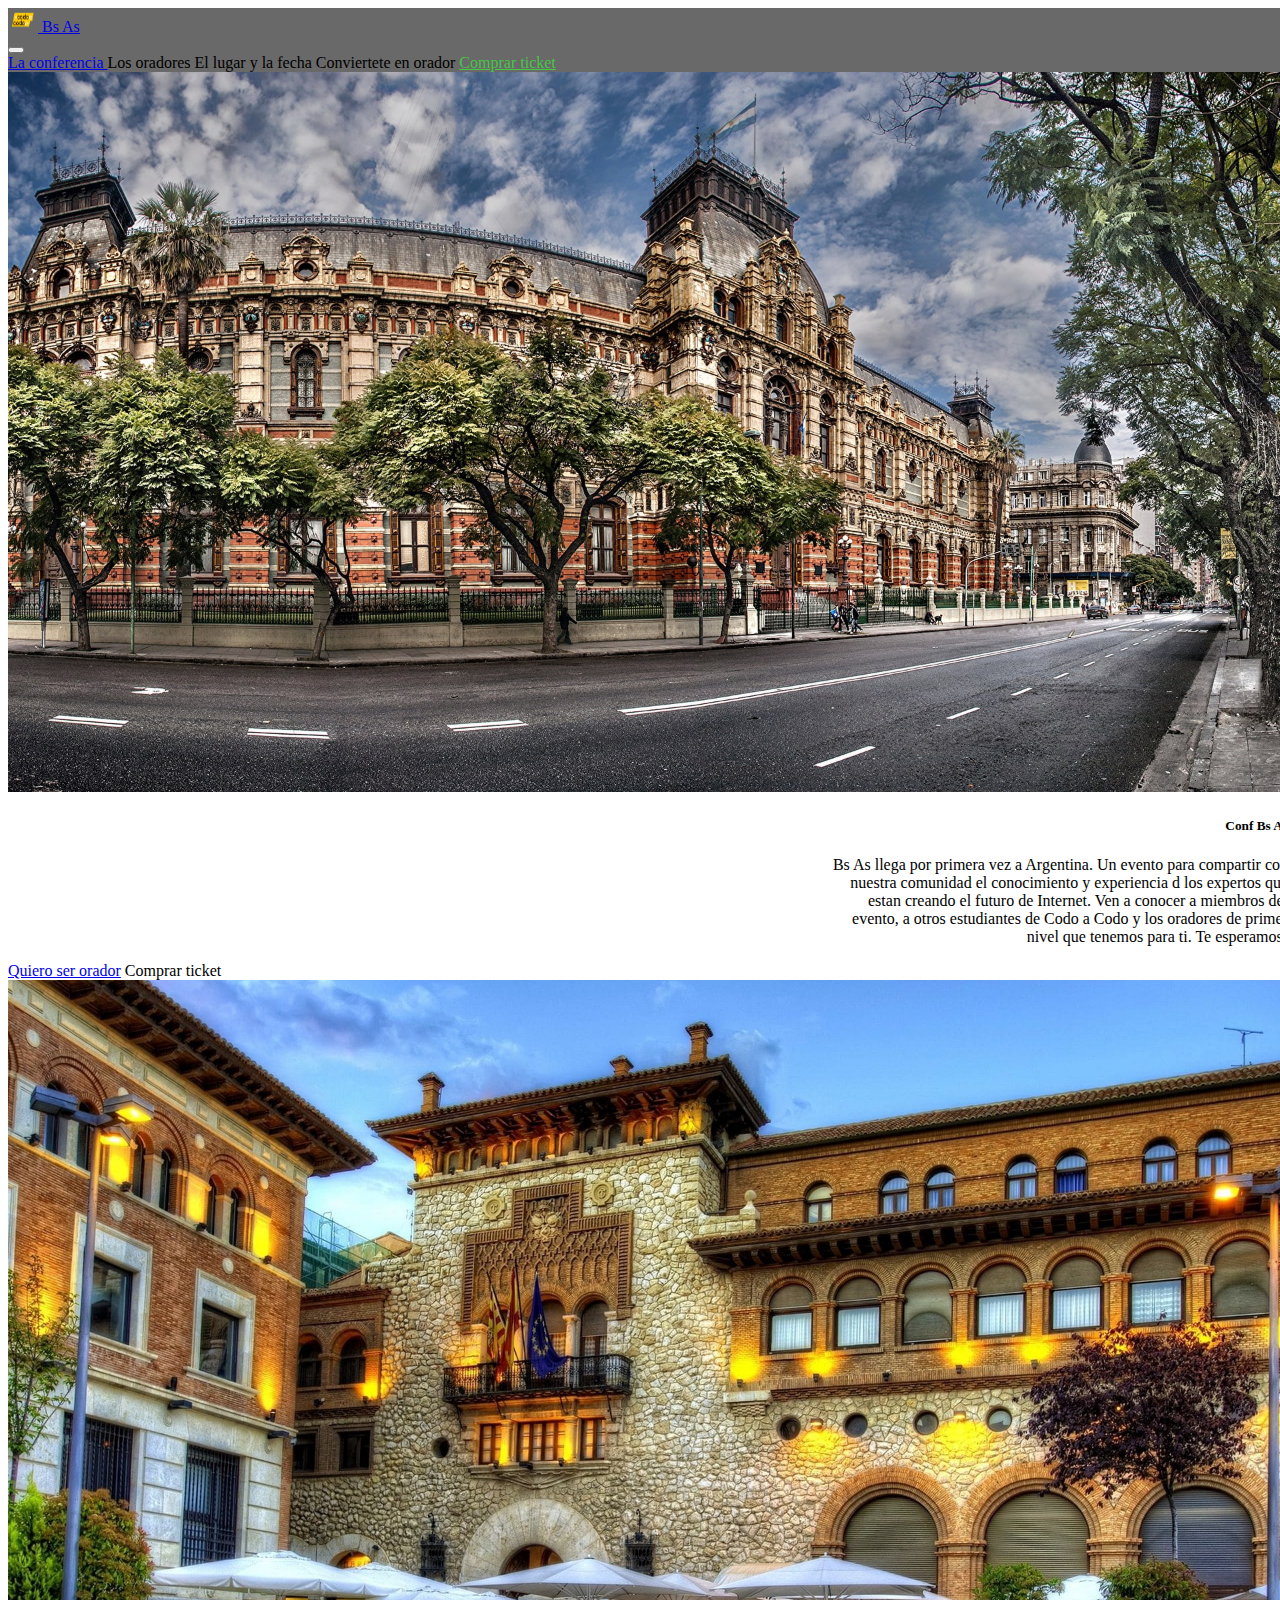
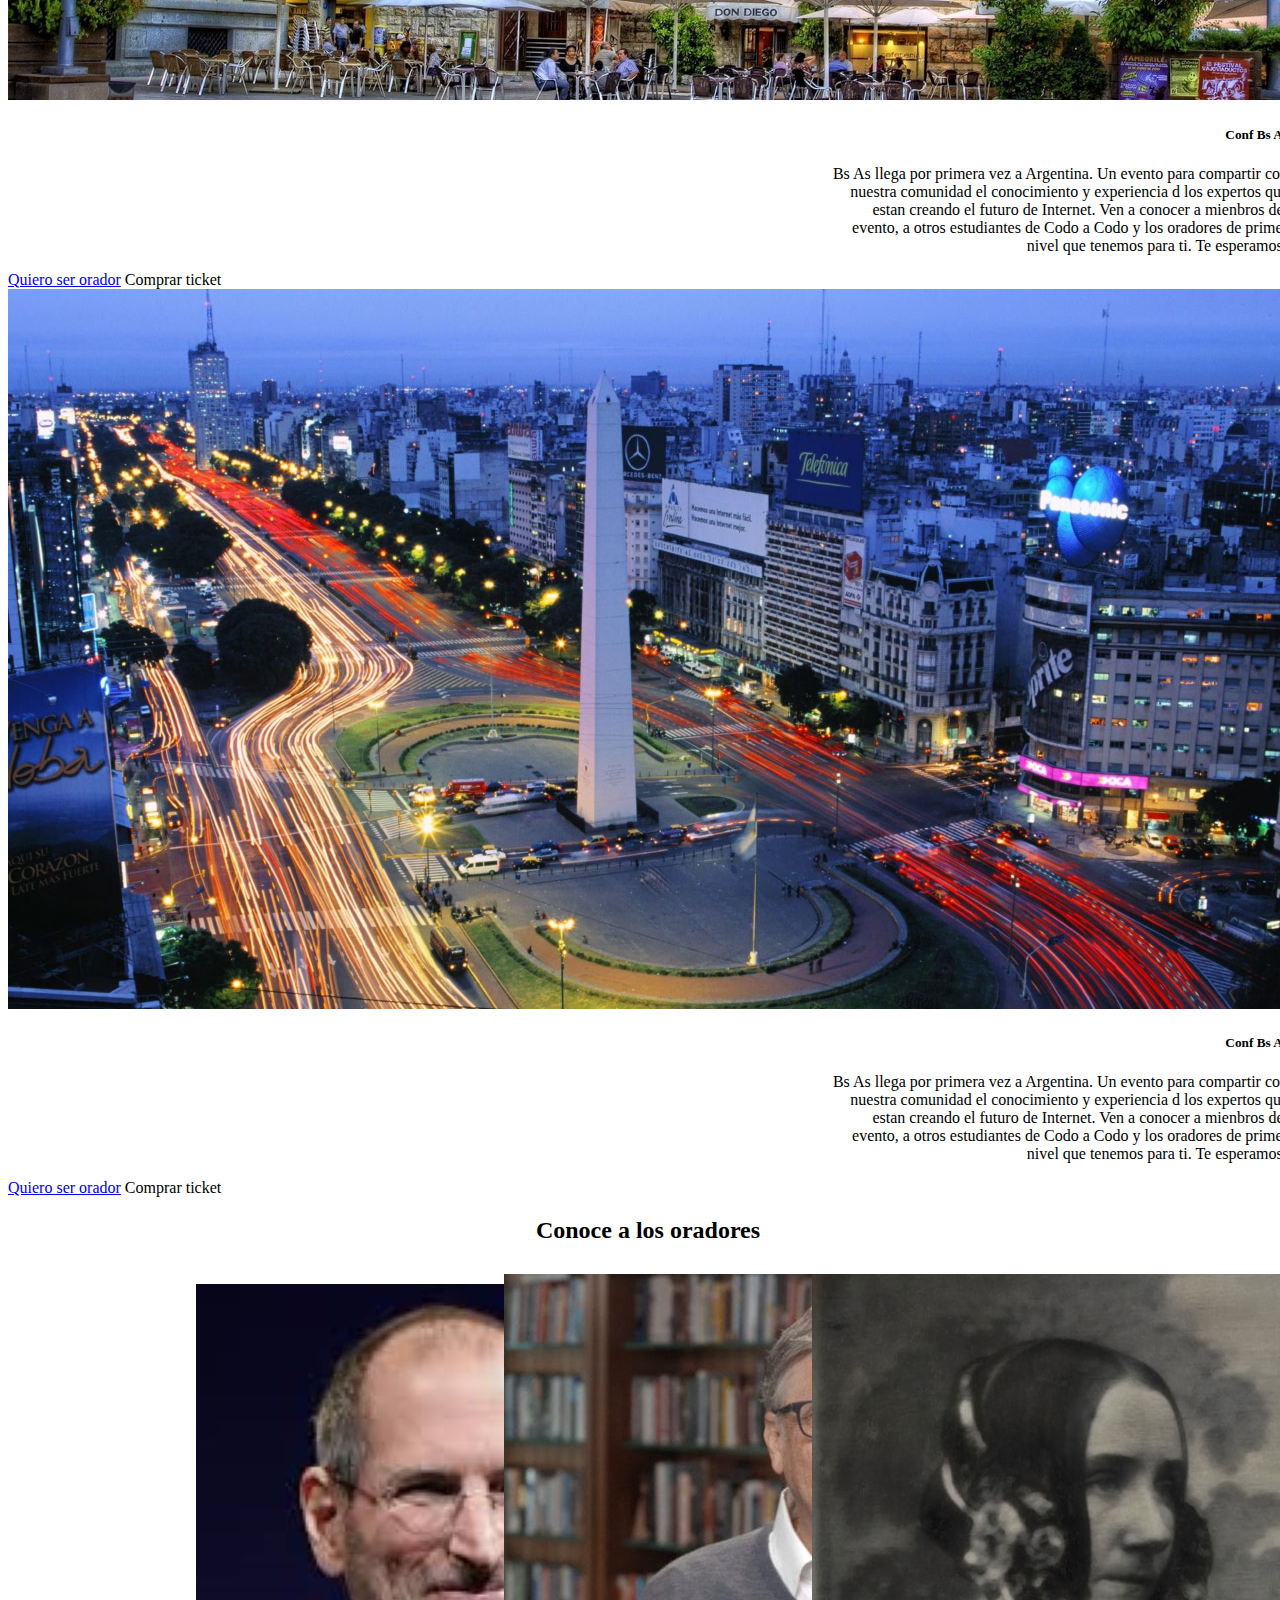
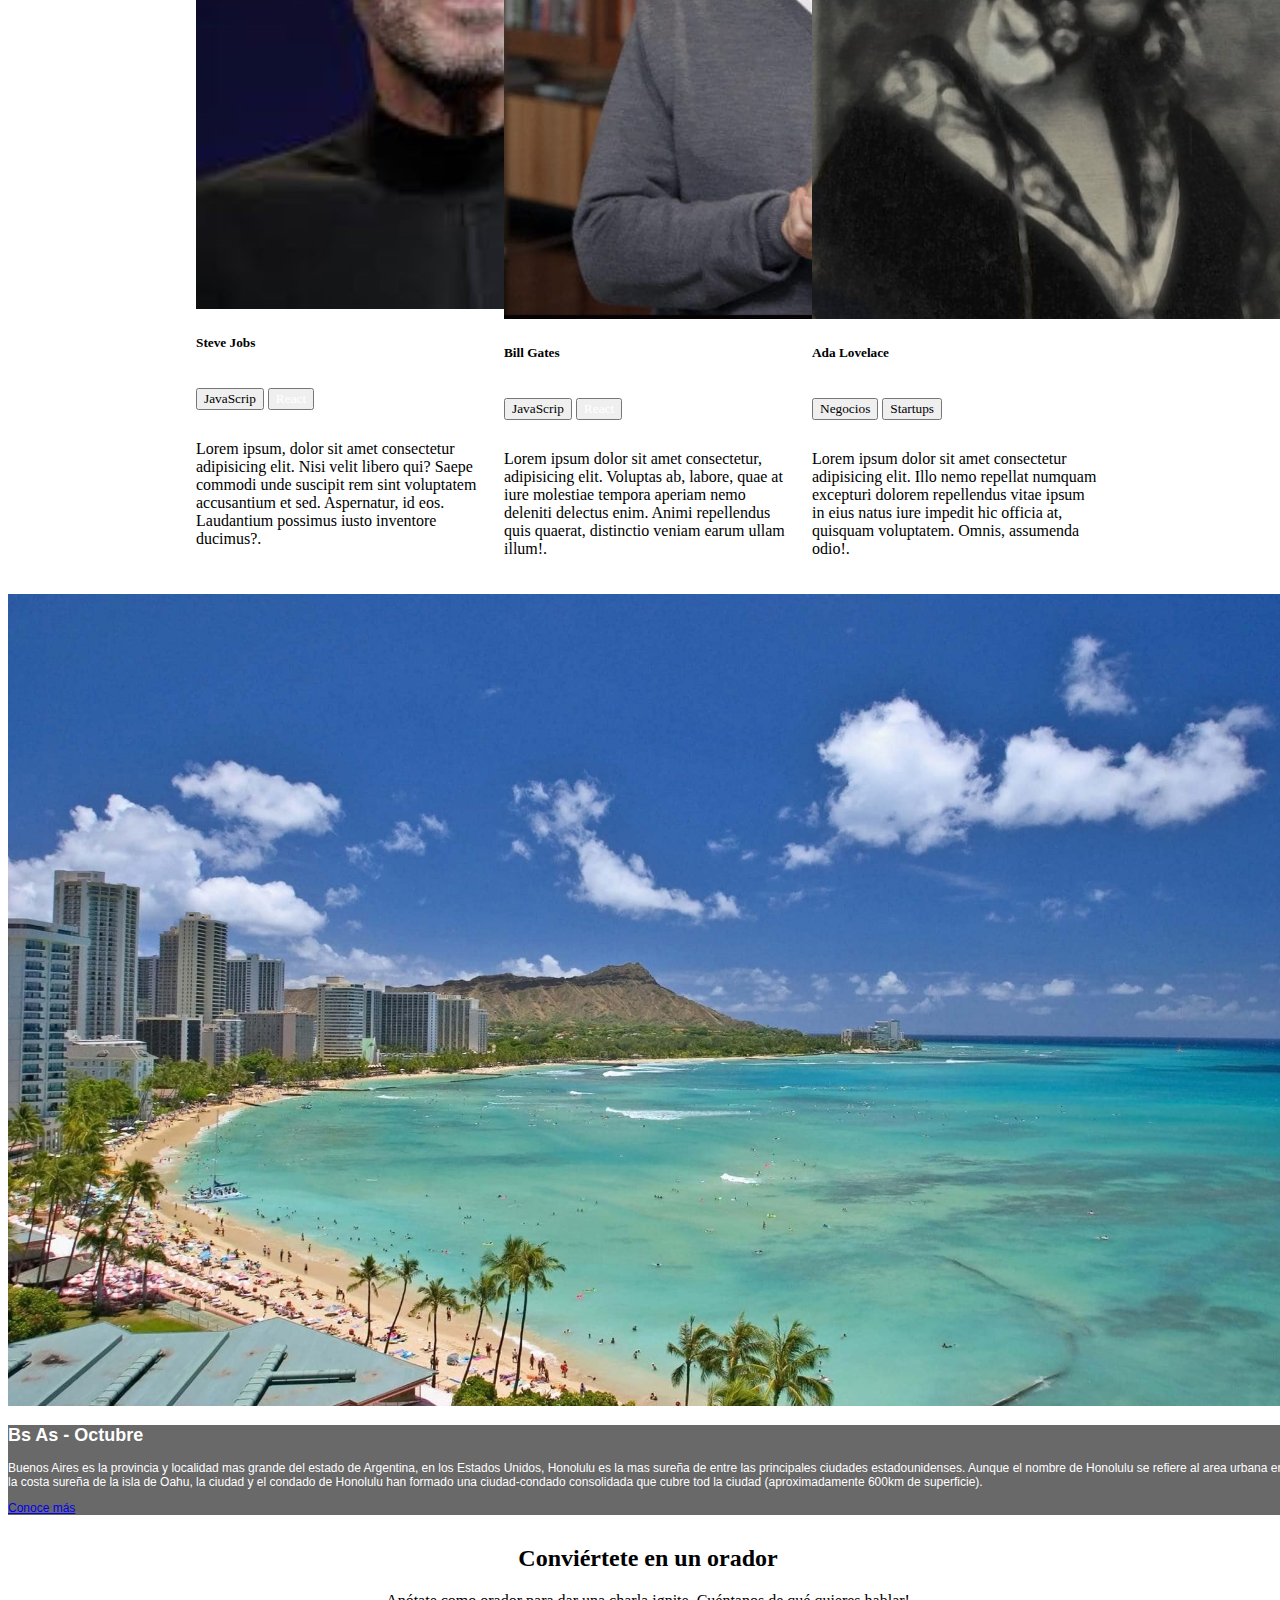
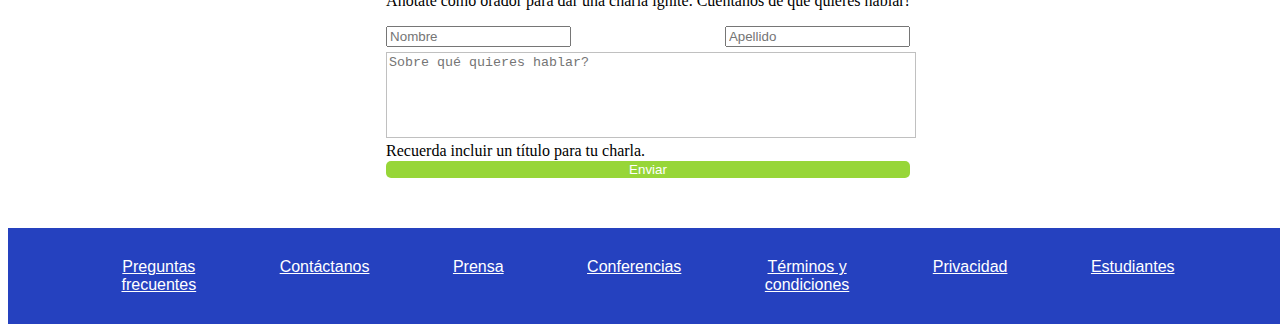
<file: index.html>
<!doctype html>
<html lang="es">

<head>
  <meta charset="utf-8">
  <meta name="viewport" content="width=device-width, initial-scale=1">
  <link rel="stylesheet" href="estilos.css">
  <link rel="icon" href="img/favicon.ico">
  <link href="https://cdn.jsdelivr.net/npm/bootstrap@5.3.2/dist/css/bootstrap.min.css" rel="stylesheet" integrity="sha384-T3c6CoIi6uLrA9TneNEoa7RxnatzjcDSCmG1MXxSR1GAsXEV/Dwwykc2MPK8M2HN" crossorigin="anonymous">


  <title>Trabajo Integrador HTML 23648</title>
</head>
<body>
    <div id="container">

<header>
    <!--Barra de navegacion-->
    <nav class="navbar ">
        <div class="container-fluid">
          <a class="navbar-brand" href="#">
            <img src="img/codoacodo-min.png" alt="Logo" width="30" height="24" class="d-inline-block align-text-top">
            Bs As
          </a>
          <nav class="navbar navbar-expand-lg ">
            <div class="container-fluid">
                <button class="navbar-toggler" type="button" data-bs-toggle="collapse" data-bs-target="#navbarNavAltMarkup" aria-controls="navbarNavAltMarkup" aria-expanded="false" aria-label="Toggle navigation">
                    <span class="navbar-toggler-icon"></span>
                  </button>
              <div class="collapse navbar-collapse" id="navbarNavAltMarkup">
                <div class="navbar-nav">
                  <a class="nav-link link-light" href="#conferencia">La conferencia </a>
                  <a class="nav-link link-light"> Los oradores</a>
                  <a class="nav-link link-light"> El lugar y la fecha</a>
                  <a class="nav-link link-light"> Conviertete en orador</a>
                  <a class="nav-link" id="ticket"  href="pagina2.html">Comprar ticket</a>
                </div>
              </div>
            </div>
          </nav>
        </div>
      </nav>
</header>

 <!--carrousel-->
 
 <div id="carouselExampleSlidesOnly" class="carousel slide" data-bs-ride="carousel">
    <div class="carousel-inner">
       <div class="carousel-item active">
        <img class="carrusel" src="img/ba1-min.jpg" alt="imagen 1">
          <div id="conferencia" class="carousel-caption d-md-block">
            <h5>Conf Bs As</h5>
            <p>Bs As llega por primera vez a Argentina. Un evento para compartir con <br> nuestra comunidad el conocimiento y experiencia d los expertos que <br> estan creando el futuro de Internet. Ven a conocer a miembros del <br> evento, a otros estudiantes de Codo a Codo y los oradores de primer<br> nivel que tenemos para ti. Te esperamos!</p>
            <a class="btn btn-outline-light" href="#serorador" role="button">Quiero ser orador</a>
            <a class="btn btn-success" id="comprarticket" role="button">Comprar ticket</a>
            
          </div>
      </div>
         <div class="carousel-item">
           <img class="carrusel" src="img/ba2-min.jpg" alt="imagen 2">
          <div class="carousel-caption d-md-block">
            <h5>Conf Bs As</h5>
            <p>Bs As llega por primera vez a Argentina. Un evento para compartir con <br> nuestra comunidad el conocimiento y experiencia d los expertos que <br> estan creando el futuro de Internet. Ven a conocer a mienbros del <br> evento, a otros estudiantes de Codo a Codo y los oradores de primer<br> nivel que tenemos para ti. Te esperamos!</p>
            <a class="btn btn-outline-light" href="#serorador" role="button">Quiero ser orador</a>
            <a class="btn btn-success" id="comprarticket" role="button" >Comprar ticket</a>
          </div>
         </div>
       <div class="carousel-item">
        <img class="carrusel" src="img/ba3-min.jpg" alt="imagen 3">
        <div class="carousel-caption d-md-block">
          <h5>Conf Bs As</h5>
          <p>Bs As llega por primera vez a Argentina. Un evento para compartir con <br> nuestra comunidad el conocimiento y experiencia d los expertos que <br> estan creando el futuro de Internet. Ven a conocer a mienbros del <br> evento, a otros estudiantes de Codo a Codo y los oradores de primer<br> nivel que tenemos para ti. Te esperamos!</p>
          <a class="btn btn-outline-light" href="#serorador" role="button">Quiero ser orador</a>
          <a class="btn btn-success" id="comprarticket" role="button">Comprar ticket</a>
      </div>
    </div>
  </div>
 </div>
<main>
<!-- seccion de los oradores-->
    <h2 >Conoce a los <span>oradores</span></h2> 
    <section id="oradores" >
        <article >
          <div class="card" style="width: 18rem;">
            <img src="img/steve-min.jpg" class="card-img-top" alt="bill">
            <div class="card-body">
              <h5 class="card-title">Steve Jobs</h5>
              <button type="button" class="btn btn-warning btn-sm">JavaScrip</button>
              <button type="button" class="btn btn-info btn-sm">React</button>
              <p class="card-text">Lorem ipsum, dolor sit amet consectetur adipisicing elit. Nisi velit libero qui? Saepe commodi unde suscipit rem sint voluptatem accusantium et sed. Aspernatur, id eos. Laudantium possimus iusto inventore ducimus?.</p>
            </div>
          </div>
        </article>
         <article> 
          <div class="card" style="width: 18rem;">
            <img src="img/bill-min.jpg" class="card-img-top" alt="bill">
            <div class="card-body">
              <h5 class="card-title">Bill Gates</h5>
              <button type="button" class="btn btn-warning btn-sm">JavaScrip</button>
              <button type="button" class="btn btn-info btn-sm">React</button>
              <p class="card-text">Lorem ipsum dolor sit amet consectetur, adipisicing elit. Voluptas ab, labore, quae at iure molestiae tempora aperiam nemo deleniti delectus enim. Animi repellendus quis quaerat, distinctio veniam earum ullam illum!.</p>
            </div>
          </div>
        </article>
          <article>
            <div class="card" style="width: 18rem;">
              <img src="img/ada-min.jpeg" class="card-img-top" alt="ada">
              <div class="card-body">
                <h5 class="card-title">Ada Lovelace</h5>
                <button type="button" class="btn btn-secondary btn-sm">Negocios</button>
                <button type="button" class="btn btn-danger btn-sm">Startups</button>
                <p class="card-text">Lorem ipsum dolor sit amet consectetur adipisicing elit. Illo nemo repellat numquam excepturi dolorem repellendus vitae ipsum in eius natus iure impedit hic officia at, quisquam voluptatem. Omnis, assumenda odio!.</p>
              </div>
            </div>
            </article>
    </section>

    <section id="masinfo">
        <div class="container-fluid text-start">
            <div class="row"> 
              <div id="paisaje" class="col">
                <img src="img/honolulu-min.jpg" alt="Honolulu" width="100%" height="100%">
              </div>
              <div id="conocemas"  class="col">
                <h2>Bs As - Octubre</h2>
                <p>Buenos Aires es la provincia y localidad mas grande del estado de Argentina, en los Estados Unidos, Honolulu es la mas sureña de entre las principales ciudades estadounidenses. Aunque el nombre de Honolulu se refiere al area urbana en la costa sureña de la isla de Oahu, la ciudad y el condado de Honolulu han formado una ciudad-condado consolidada que cubre tod la ciudad (aproximadamente 600km de superficie).</p>
                <a class="btn btn-outline-dark" href="#" role="button">Conoce más</a>
              </div>
            </div>
        </div>     
    </section>

    <section id="form-orador">
        <div >
            <div>
                <h2 >Conviértete en un <span>orador</span></h2>
                <p >Anótate como orador para dar una charla ignite. Cuéntanos de qué quieres hablar!</p>
                <form action="" id="serorador">
                    <div id="nombres" >
                        <div >
                            <input class="form-control" type="text" placeholder="Nombre" required>
                        </div>
                        <div>
                            <input class="form-control" type="text" placeholder="Apellido" required>
                        </div>
                    </div>
                    </div>
                        <div >
                        <div >
                            <textarea  rows="4"
                                placeholder="Sobre qué quieres hablar?" required></textarea>
                            <div >Recuerda incluir un título para tu charla.</div>
                            <div >
                                <button type="submit" >Enviar</button>
                            </div>
                        </div>
                    </div>
                </form>
            </div>
        </div>
    </section>

</main>
</div>
</body>

<footer >
    <div id="pie">
        <ul >
            <li >
                <a href="#">Preguntas <br><span>frecuentes</span></a>
            </li>
            <li >
                <a  href="#">Contáctanos</a>
            </li>
            <li >
                <a  href="#">Prensa</a>
            </li>
            <li >
                <a  href="#">Conferencias</a>
            </li>
            <li >
                <a  href="#">Términos y <br> <span>condiciones</span></a>
            </li>
            <li >
                <a  href="#">Privacidad</a>
            </li>
            <li >
                <a href="#">Estudiantes</a>
            </li>
        </ul>
    </div>
</footer>
<!--javascrip -->
<script src="https://cdn.jsdelivr.net/npm/bootstrap@5.3.2/dist/js/bootstrap.bundle.min.js" integrity="sha384-C6RzsynM9kWDrMNeT87bh95OGNyZPhcTNXj1NW7RuBCsyN/o0jlpcV8Qyq46cDfL" crossorigin="anonymous"></script>
</div>
</body>
</html>
</file>
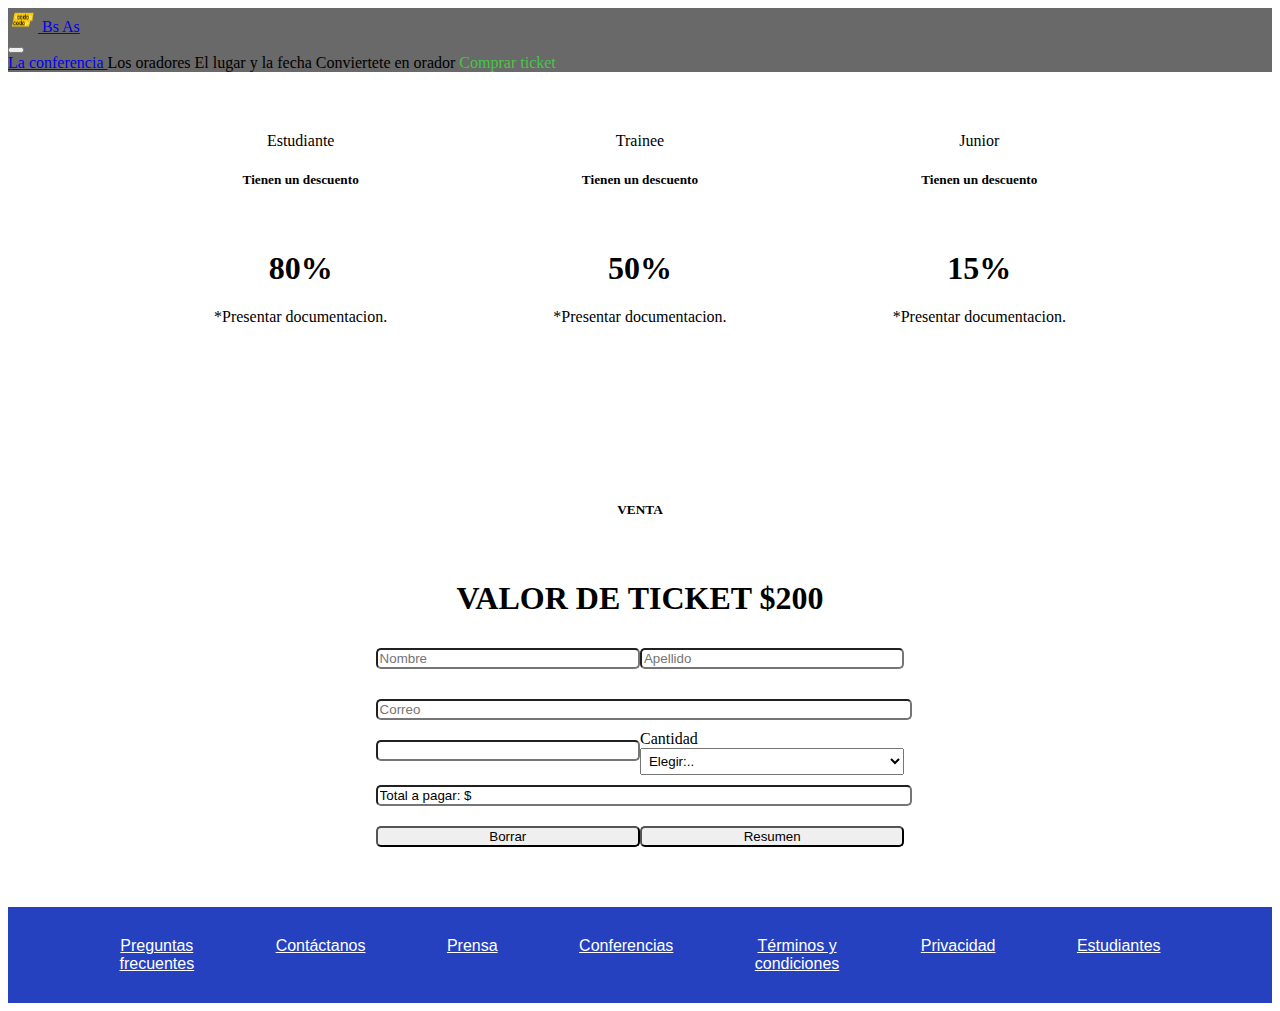
<file: pagina2.html>
<!DOCTYPE html>
<html lang="en">
<head>
    <meta charset="UTF-8">
    <meta name="viewport" content="width=device-width, initial-scale=1.0">
    <link href="https://cdn.jsdelivr.net/npm/bootstrap@5.3.2/dist/css/bootstrap.min.css" rel="stylesheet" integrity="sha384-T3c6CoIi6uLrA9TneNEoa7RxnatzjcDSCmG1MXxSR1GAsXEV/Dwwykc2MPK8M2HN" crossorigin="anonymous">
    <title>Document</title>
    <style>
        nav{
         background-color: dimgrey;  
           }
        #ticket{
         color: rgb(71, 198, 71);
            } 
       #contenedor{
        margin: 50px;
        display: flex;
        justify-content:space-evenly;
       }
       #elegido{
        width: 50%;
        padding: 4px;
       }
       .card{
        margin: 10px;
        height: 18rem;
       }
       h5, h1{
        text-align: center;
       }
       p{
        text-align: center;
       }
       .card-header{
        size-adjust: 100%;
        text-align: center;
       }
       #formulario{
           display: flex;
           justify-content: center;
           align-items: center;
       }
       form{
        text-align:left;
        flex-wrap: wrap;
       }
       .formu{
          width: 50%;
          float: left;
          box-sizing: border-box;
       }
       #correo{
           margin-top: 20px;
           width: 100%;
           height: 20%;
       }
       
       input, label{
           width: 100%;
           margin: 10px auto;
           border-radius: 5px;
       }
        ul{ 
           padding:30px;
           margin: 50px auto;
           background-color: rgba(34, 62, 190, 0.984);
           display:flex;
           justify-content:space-evenly;
           list-style: none;
           font-family:Arial, Helvetica, sans-serif;
           text-align: center;
           margin-bottom: 0% !important     
        }

        li a{
         color: white;
        }
        @media (max-width: 550px){
            #contenedor{
              flex-wrap: wrap;
            }
            ul{  
              flex-direction: column;
            }
            
        }


    </style>
</head>

<body>
    <header>
        <!--Barra de navegacion-->
        <nav class="navbar ">
            <div class="container-fluid">
              <a class="navbar-brand" href="#">
                <img src="img/codoacodo-min.png" alt="Logo" width="30" height="24" class="d-inline-block align-text-top">
                Bs As
              </a>
              <nav class="navbar navbar-expand-lg ">
                <div class="container-fluid">
                    <button class="navbar-toggler" type="button" data-bs-toggle="collapse" data-bs-target="#navbarNavAltMarkup" aria-controls="navbarNavAltMarkup" aria-expanded="false" aria-label="Toggle navigation">
                        <span class="navbar-toggler-icon"></span>
                      </button>
                  <div class="collapse navbar-collapse" id="navbarNavAltMarkup">
                    <div class="navbar-nav">
                      <a class="nav-link link-light" href="#conferencia">La conferencia </a>
                      <a class="nav-link link-light"> Los oradores</a>
                      <a class="nav-link link-light"> El lugar y la fecha</a>
                      <a class="nav-link link-light"> Conviertete en orador</a>
                      <a class="nav-link" id="ticket" >Comprar ticket</a>
                    </div>
                  </div>
                </div>
              </nav>
            </div>
          </nav>
    </header>
    <div id="contenedor">
       
        <div class="card border-primary mb-3" >
            <div class="card-header bg-primary text-white">Estudiante</div>
            <div class="card-body text-primary">
              <h5 class="card-title">Tienen un descuento</h5><br>
              <h1> 80%</h1>
              <p class="card-text">*Presentar documentacion.</p>
            </div>
          </div>
          <div class="card border-info mb-3" >
            <div class="card-header bg-info text-white">Trainee</div>
            <div class="card-body text-primary">
              <h5 class="card-title">Tienen un descuento</h5><br>
              <h1> 50%</h1>
              <p class="card-text">*Presentar documentacion.</p>
            </div>
          </div>
          <div class="card border-warning mb-3" >
            <div class="card-header bg-warning text-white">Junior</div>
            <div class="card-body text-primary">
              <h5 class="card-title">Tienen un descuento</h5><br>
              <h1> 15%</h1>
              <p class="card-text">*Presentar documentacion.</p>
            </div>
          </div>
        </div>
        <div id="formulario">
        <form>
              <h5>VENTA</h5><br>
            <h1> VALOR DE TICKET $200</h1>
            <input type="text" class="formu" placeholder="Nombre"id="nombre" required> 
            <input type="text" class="formu" placeholder="Apellido"id="apellido" required> <br>
            <input type="email" placeholder="Correo" id="correo"id="correo" required><br>
            <label > Cantidad </label>
            <input class="formu" id="numero" type="number" min="1" required>
            <select id="elegido">
                <option selected> Elegir:..  </option>
                <option class="opcion" id="op1" value="1">Estudiante</option>
                <option class="opcion" id="op2"value="2">Treinee</option>
                <option class="opcion" id="op3"value="3">Junior</option>
              </select>
             <input type="text" value="Total a pagar: $  " id="resultado"><br>
            
            <input type="button" class="formu bg bg-success" id="Borrarformu" value="Borrar" Onclick="borrar()">
            <input type="button"  class="formu bg-success" value="Resumen" Onclick="resumen()">
        </form> 
    </div>
  
    <script> 
         var resultado=document.getElementById("resultado");
         var montoInicial= 200
         var descEst=0.8;
         var descTre=0.5;
         var descJun=0.15;
         
          

                function resumen(){
                 var cantidad= document.getElementById("numero").value;
                 var porcentaje= document.getElementsByClassName("opcion").value;
                 var seleccionado= document.getElementById("elegido").value;
                


                    if (cantidad>0 && seleccionado==1){
                        montoTotal= montoInicial*cantidad;
                          var precio= Math.abs(montoTotal * descEst - montoTotal);
                        resultado.value= "Total a pagar: $ " + precio;
                    } else if(cantidad>0 && seleccionado==2){
                        montoTotal= montoInicial*cantidad;
                        var precio= Math.abs(montoTotal * descTre - montoTotal);
                        resultado.value= "Total a pagar: $ " + precio;
                    }
                    else if(cantidad>0 && seleccionado==3){
                        montoTotal= montoInicial*cantidad;
                        var precio= Math.abs(montoTotal * descJun - montoTotal);
                        resultado.value= "Total a pagar: $ " + precio;
                    }
                     else{
                        montoTotal= montoInicial*cantidad;
                        resultado.value= "Total a pagar: $ " + montoTotal;
                    }
                }
                 
                function borrar(){
                    document.getElementById("nombre").value="";
                    document.getElementById("apellido").value="";
                    document.getElementById("correo").value="";
                    document.getElementById("elegido").value="";
                    document.getElementById("numero").value="";
                    document.getElementById("resultado").value="";
                }
               

          
    </script>
    <script src="https://cdn.jsdelivr.net/npm/bootstrap@5.3.2/dist/js/bootstrap.bundle.min.js" integrity="sha384-C6RzsynM9kWDrMNeT87bh95OGNyZPhcTNXj1NW7RuBCsyN/o0jlpcV8Qyq46cDfL" crossorigin="anonymous"></script>
</body>
<footer >
    <div id="pie">
        <ul >
            <li >
                <a href="#">Preguntas <br><span>frecuentes</span></a>
            </li>
            <li >
                <a  href="#">Contáctanos</a>
            </li>
            <li >
                <a  href="#">Prensa</a>
            </li>
            <li >
                <a  href="#">Conferencias</a>
            </li>
            <li >
                <a  href="#">Términos y <br> <span>condiciones</span></a>
            </li>
            <li >
                <a  href="#">Privacidad</a>
            </li>
            <li >
                <a href="#">Estudiantes</a>
            </li>
        </ul>
    </div>
</footer>
</html>
</file>
<file: estilos.css>
body{
    min-height: 100vh;
    width: 100%;
} 
#container {
    width: 100%;  
}

nav{
    background-color: dimgrey;  
}

#ticket{
    color: rgb(71, 198, 71);
}


section {
    width: 80%;
    margin:10px auto;
    display:flex;
    justify-content:center;
    align-items: center;
}
.carousel-caption h5{
    text-align: end;
}
.carousel-caption p{
    text-align: end;
}

#masinfo{
    width: 100%;
    
}
#conocemas{
    background-color:dimgrey ;
    color:white;
    font-family:Verdana, Geneva, Tahoma, sans-serif;
    font-size: 12px;  
}
#paisaje{
        padding:0%;
}

#conocemas h2{
    text-align:left;
}
h2{
    text-align: center;
}
.orador{
    width: 80%;
    height: 60%;
}
article{
    margin: 10px ;   
}
.btn-sm{
    margin:5% auto;
    font-family: 'Times New Roman', Times, serif;
}
button.btn.btn-info.btn-sm{
    color: white;

}

#info{
    width: 50%;
}
.slide{
    margin-top: 0px;

}
.slide img{
   width: 100%;
   height: 10%;
}
@media (max-width:909px){
    section{
        flex-wrap: wrap;
        
    }
    ul{  
        flex-direction: column;
    }
    .row{
        flex-direction: column;
    }
    .carousel-caption p{
        justify-items: center;
        margin-top: 15px;
        padding: 5%;
        font-size: 7px;
        text-align: center;

    }
    .carousel-caption h5{
        margin-top: 15px;
    }
}


textarea{
    resize: none;
    width: 100%;
    height:80px;
    transition: 2s;
    border: 1px solid silver;
    
}
textarea:focus{
    height: 200px;
}
#nombres{
    display: flex;
    justify-content:space-between;
    margin: 5px auto;  
    
}
button[type=submit]{
    background-color: rgb(151, 214, 56);
    color: white;
    width: 100%;
    border: none;
    border-radius: 5px;
}

 ul{ 
    padding:30px;
    margin: 50px auto;
    background-color: rgba(34, 62, 190, 0.984);
    display:flex;
    justify-content:space-evenly;
    list-style: none;
    font-family:Arial, Helvetica, sans-serif;
    text-align: center;
    margin-bottom: 0% !important
     
}

 li a{
    color: white;
}
</file>
